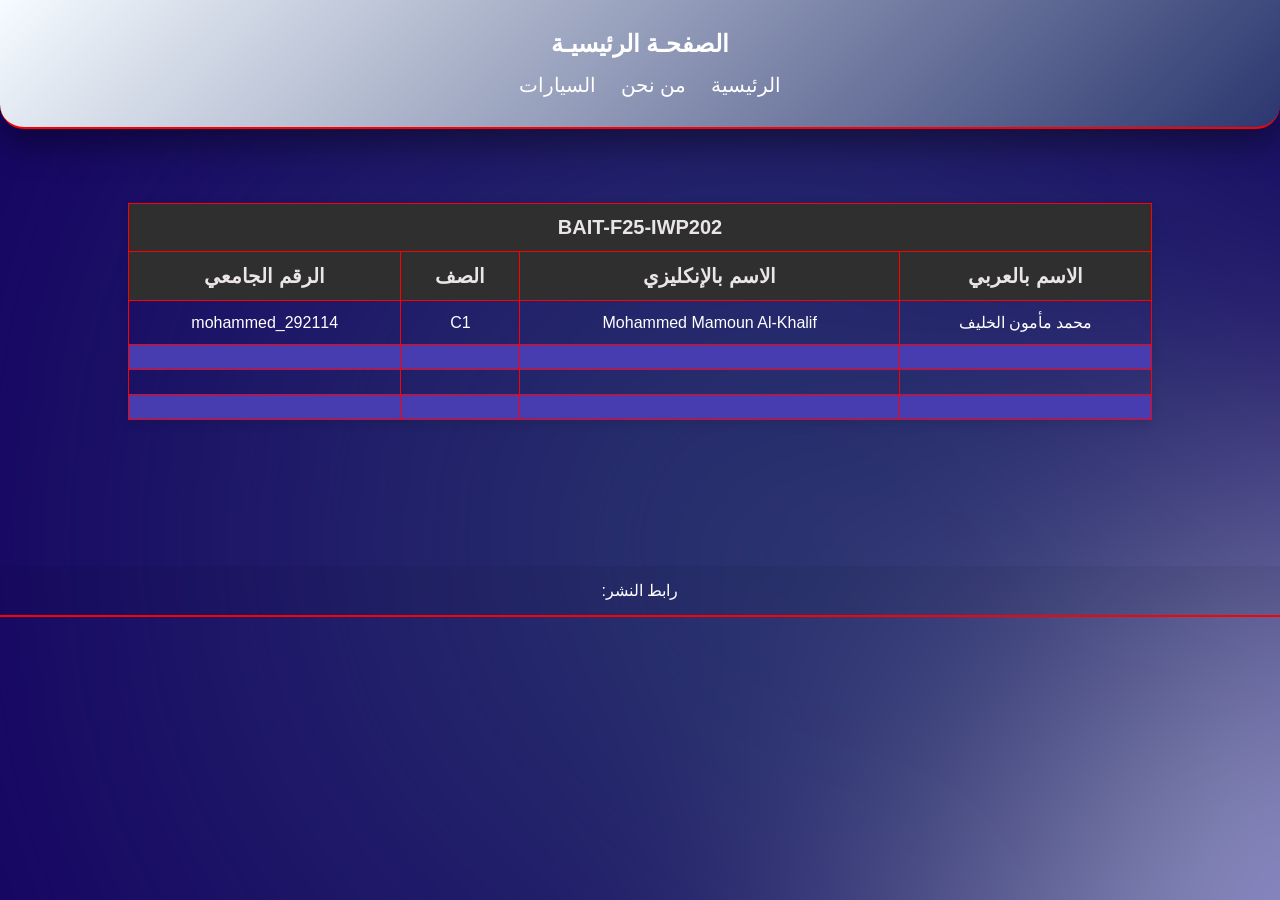
<file: index.html>
<!DOCTYPE html>
    <html lang="en">
    <head>
        <meta charset="UTF-8">
        <meta name="viewport" content="width=device-width, initial-scale=1.0" >
        <title>Home</title>
        <link rel="stylesheet" href="style.css"> <!-- ربط ملف CSS -->
    </head>
    <div class="background"></div>
    <body>
        
        <header>

<h2 >الصفحـة الرئيسيـة</h2> <!-- عنوان رئيسي -->

<!-- قائمة التنقل -->
<nav>
<a href="index.html">الرئيسية</a>
<a href="AboutUs.html">من نحن</a>
<a href="Cars.html">السيارات</a>
</nav>

</header>

<center>
    <br><br><br>
<table border="1" dir="rtl" class="table">
 <tr > <th colspan="5"> BAIT-F25-IWP202
</th></tr>
  <tr>
    <th>الاسم بالعربي</th>
    <th>الاسم بالإنكليزي</th>
    <th> الصف</th>
    <th>الرقم الجامعي</th>
  </tr>

  

  <tr>
    <td>محمد مأمون الخليف</td>
    <td>Mohammed Mamoun Al-Khalif</td>
    <td>C1</td>
     <td>mohammed_292114</td>
  </tr>

  <tr>
    <td>  </td>
    <td>   </td>
    <td></td>
     <td></td>
  </tr>

  <tr>
    <td>  </td>
    <td>  </td>
    <td></td>
     <td></td>
  </tr>

  <tr>
    <td>  </td>
    <td>  </td>
    <td></td>
     <td></td>
  </tr>
</table>

</center>
<br><br><br><br><br><br><br>
<footer>
<p dir="rtl" >رابط النشر: <a href="">
  </a> </p> <!-- رابط الموقع -->
</footer>

    </body>
    </html>
</file>
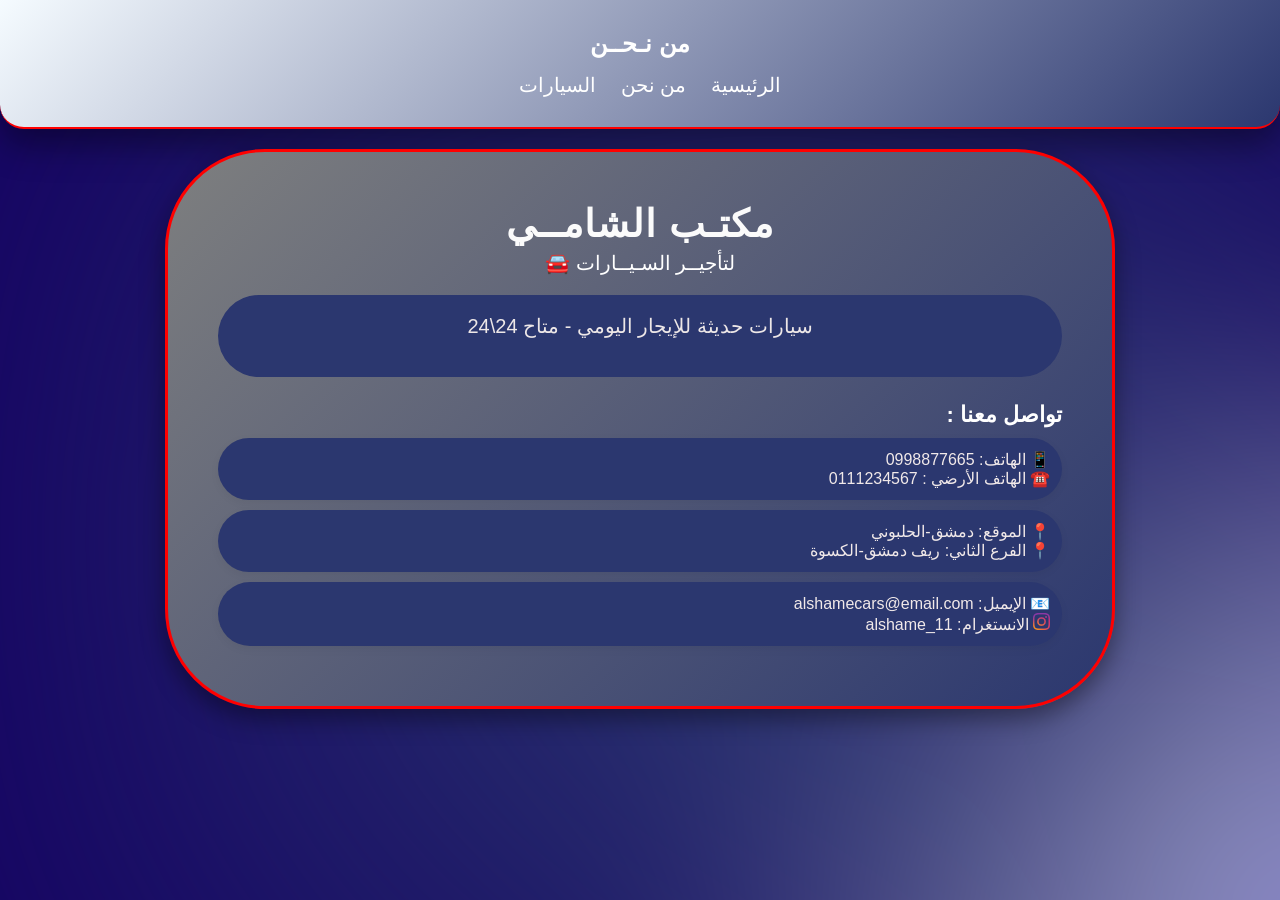
<file: AboutUs.html>
<!DOCTYPE html>
<html lang="ar">
<head dir="rtl">
<meta charset="UTF-8">
<title>About Us</title>
<link rel="stylesheet" href="style.css">
</head>

<body>
 <div class="background"></div>
    <body>
        <header>
<h1> من نـحــن</h1> <!-- عنوان رئيسي -->

<!-- قائمة التنقل -->
<nav>
<a href="index.html">الرئيسية</a> 
<a href="AboutUs.html">من نحن</a> 
<a href="Cars.html">السيارات</a>
</nav>
</header>
<section>
    <h1>مكتـب الشامــي</h1>
    <p> 🚘 لتأجيــر السـيــارات</p>

    <!-- وصف المطعم -->
    <div class="description">
    
        <p>
           سيارات حديثة للإيجار اليومي - متاح 24\24
        </p>
    </div>

    <!-- معلومات التواصل -->
    <div class="contact" dir="rtl">

        <h3 style="color: white;"> تواصل معنا : </h3>

        <p>📱 الهاتف: 0998877665 <br>  ☎️ الهاتف الأرضي : 0111234567 </p>

        <p>📍 الموقع:  دمشق-الحلبوني <br>📍 الفرع الثاني:  ريف دمشق-الكسوة 
        </p>
<p>📧 الإيميل: alshamecars@email.com <br>  <img src="صور/انستا.png"  width="17cm" height="17cm" alt="" > الانستغرام: alshame_11</p>
    </div>

</section>


</body>
</html>
</file>
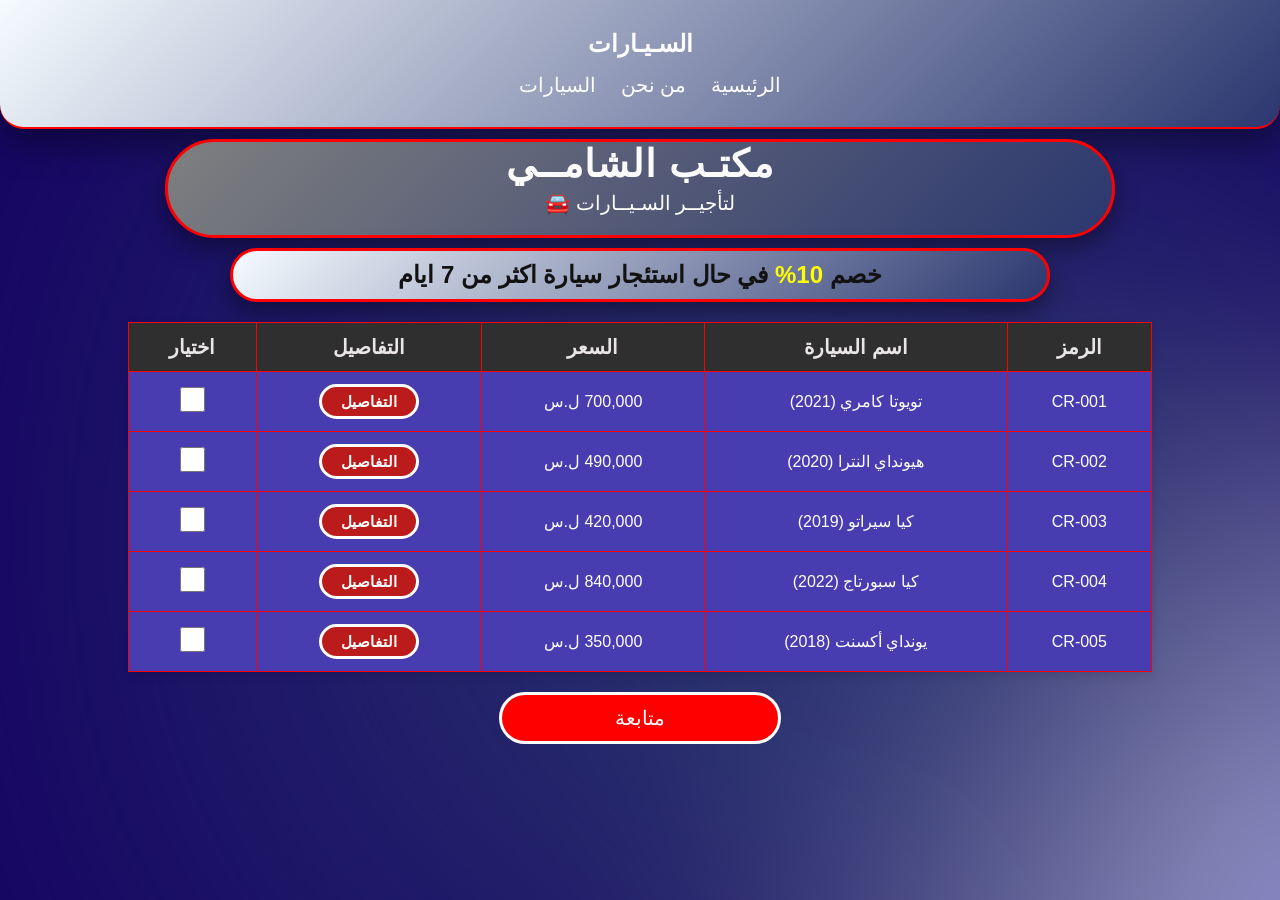
<file: Cars.html>
<!DOCTYPE html>
<html lang="ar">
<head>
<meta charset="UTF-8">
<title>Meals</title>

<link rel="stylesheet" href="style.css">
<script src="myFunctions.js"></script>
<script src="https://code.jquery.com/jquery-3.6.0.min.js"></script> <!--المكتبة-->

</head>

<body>

<div class="background"></div>

<header >
<h1> السـيـارات</h1>
<nav>
<a href="index.html">الرئيسية</a> 
<a href="AboutUs.html">من نحن</a> 
<a href="Cars.html">السيارات</a>
</nav>
</header>

<center>
<section style="height: 10%; padding: 0; margin: 10px;">
<h1>مكتـب الشامــي</h1>
<p> 🚘 لتأجيــر السـيــارات</p>
</section>

 <div class="marquee-container">
  <div class="marquee-text">  خصم  <samp style="color: rgb(255, 255, 0);">10%</samp> في حال استئجار سيارة اكثر من 7 ايام</div>
</div>
</center>

<center>
<div id="formDiv" style="display:none;">
<h2>نموذج الطلب</h2>
<form onsubmit="return validateForm()">
<input type="text" id="name" placeholder="الاسم الكامل"><br>
<input type="number" id="nid" placeholder="الرقم الوطني" oninput="detectProvince()"><br>
<span id="province" style="color:rgb(255, 0, 0);"></span><br>
<input type="text" id="address" placeholder="موقعك بالتفصيل"><br>
<input type="text" id="phone" placeholder="رقم الموبايل"><br>
<div class="form-group">
    <label style="color: black;" >تاريخ استلام السيارة</label>
    <input type="date" id="startDate" required>
</div>
<div class="form-group">
    <label style="color: black; " >تاريخ تسليم السيارة</label>
    <input type="date" id="endDate" required  >
</div><br>
<input type="email" id="email" placeholder="الإيميل"><br>
<button type="submit" class="button" style="width:100%;">إرسال</button>
</form>
</div>
</center>

<table border="1" dir="rtl" class="table">
<tr>
<th>الرمز</th>
<th>اسم السيارة</th>
<th>السعر</th>
<th>التفاصيل</th>
<th>اختيار</th>
</tr>

<!--  السيارة 1  -->
<tr>
<td>CR-001</td>
<td>   تويوتا كامري (2021)  </td>
<td>700,000 ل.س </td>
<td align="center">
<button onclick="toggleDetails('d1')" class="qty-t" >التفاصيل</button>
</td>
<td>
<input type="checkbox" class="car-select">
<span class="price" style="display:none;">700000</span>
</td>
</tr>
<tr id="d1" style="display:none;">
<td colspan="5">
<pre style="text-align: right; font-size: 30px;">
<img src="صور/تويوتا كامري (2021).jpg" class="car-image">
<b>نوع الواقود:بنزين
ناقل الحركة:أوتوماتيك
عدد المقاعد:5 مقاعد
عدد الكيلوميترات:45,000 كم
اللون:أبيض لؤلؤي</b>
</pre>
</td>
</tr>

<!--  السيارة 2  -->
<tr>
<td>CR-002</td>
<td> هيونداي النترا (2020)  </td>
<td>490,000 ل.س</td>
<td align="center">
<button onclick="toggleDetails('d2')" class="qty-t">التفاصيل</button>
</td>
<td>
<input type="checkbox" class="car-select">
<span class="price" style="display:none;">490000</span>
</td>
</tr>
<tr id="d2" style="display:none;">
<td colspan="5">
<pre style="text-align: right; font-size: 30px;">
 <img src="صور/هيونداي النترا (2020).jpg" class="car-image">
<b>نوع الواقود:بنزين
ناقل الحركة:أوتوماتيك
عدد المقاعد:5 مقاعد
عدد الكيلوميترات:62,000 كم
اللون:فضي </b>
</pre>
</td>
</tr>

<!--  السيارة 3  -->
<tr>
<td>CR-003</td>
<td>   كيا سيراتو (2019)  </td>
<td>420,000 ل.س </td>
<td align="center">
<button onclick="toggleDetails('d3')" class="qty-t">التفاصيل</button>
</td>
<td>
<input type="checkbox" class="car-select">
<span  class="price" style="display:none;">420000</span>
</td>
</tr>
<tr id="d3" style="display:none;">
<td colspan="5">
<pre style="text-align: right; font-size: 30px;">
 <img src="صور/كيا سيراتو (2019).jpg" class="car-image">
<b>نوع الواقود:بنزين
ناقل الحركة:أوتوماتيك
عدد المقاعد:5 مقاعد
عدد الكيلوميترات:78,000 كم
اللون:أسود</b>
</pre>
</td>
</tr>

<!--  السيارة 4  -->
<tr>
<td>CR-004</td>
<td>  كيا سبورتاج (2022) </td>
<td> 840,000 ل.س</td>
<td align="center">
<button onclick="toggleDetails('d4')" class="qty-t">التفاصيل</button>
</td>
<td>
<input type="checkbox" class="car-select">
<span class="price" style="display:none;">840000</span>
</td>
</tr>
<tr id="d4" style="display:none;">
<td colspan="5">
<pre style="text-align: right;font-size: 30px;">
<img src="صور/كيا سبورتاج (2022).jpg" class="car-image">
<b>نوع الواقود:بنزين
ناقل الحركة:أوتوماتيك
عدد المقاعد:5 مقاعد
عدد الكيلوميترات:28,000 كم
اللون:رمادي </b>
</pre>
</td>
</tr>

<!--  السيارة 5  -->
<tr>
<td>CR-005</td>
<td>    يونداي أكسنت (2018)    </td>
<td>350,000 ل.س </td>
<td align="center">
<button onclick="toggleDetails('d5')" class="qty-t">التفاصيل</button>
</td>
<td>
<input type="checkbox" class="car-select">
<span class="price" style="display:none;">350000</span>
</td>
</tr>
<tr id="d5" style="display:none;">
<td colspan="5">
<pre style="text-align: right; font-size: 30px;">
<img src="صور/يونداي أكسنت (2018).jpg" class="car-image">
<b>نوع الواقود:بنزين
ناقل الحركة:أوتوماتيك
عدد المقاعد:5 مقاعد
عدد الكيلوميترات:95,000 كم
اللون:أحمر داكن 
</b></pre>
</td>
</tr>

</table>
<!-- زر متابعة -->
<center><button onclick="showForm()" class="button">متابعة</button>
</center>

</body>
</html>
</file>
<file: style.css>
/*   تنسيق صفحة  السيارات   */
.marquee-container {
  width: 64%;           
  overflow: hidden;        /* إخفاء النص عندما يخرج عن الحدود */
    background: linear-gradient(135deg, #f5fbff, #2b376f); 
     border-radius: 100px; 
         border:solid red ;
    box-shadow: 0 10px 25px rgba(0, 0, 0, 0.4); 
  padding: 10px 0;
  white-space: nowrap;     /* منع النص من الانقسام لعدة أسطر */
}
.marquee-text {
  display: inline-block;
  font-size: 24px;        
  font-weight: bold;
  color: #121212;
  /* تطبيق الحركة: اسم الحركة | مدة الدورة | الخطيّة | التكرار اللانهائي */
  animation: marquee-animation 10s linear infinite;
}
/*  تحديد نقطة بداية ونهاية الحركة */
@keyframes marquee-animation {
  0% {
    transform: translateX(100%); /* البداية: من خارج الشاشة جهة اليمين */
  }
  100% {
    transform: translateX(-100%); /* النهاية: يختفي تماماً جهة اليسار */
  }
}
.car-image {
    width: 300px;      /* عرض ثابت لكل الصور */
    height: 200px;     /* ارتفاع ثابت لكل الصور */
    object-fit: cover; /* لقص الزوائد وجعل الصورة تملأ المساحة دون أي تشوه */
    border-radius: 8px; /* إطار جمالي دائرتي الأطراف */
}
form {
  width: 380px;
  background: #ffffff;
  padding: 25px;
  border-radius: 16px;
  border: 1px solid rgba(0,0,0,0.08);
  box-shadow: 0 15px 30px rgba(0,0,0,0.15);
}
form input {
  width: 100%;
  padding: 10px 12px;
  margin-bottom: 12px;
  border-radius: 10px;
  border: 1px solid #ddd;
  outline: none;
  transition: 0.3s;
  font-size: 14px;
}
/* عند الضغط */
form input:focus
{
  border-color: #ff0000;
  box-shadow: 0 0 6px rgba(63, 31, 31, 0.3);
}
.button {
  width: 22%;
  padding: 11px;
  border: solid white;
  border-radius:  100px;

  background: #ff0000;
  color: white;
  font-size: 20px;
  cursor: pointer;
  transition: 0.3s;
}

.button:hover {
  background: #ffffff;
  color: red;
  border: solid red;
  transform: translateY(-1px);
}

/* زر التفاصيل   */
.qty-t {
    width: 100px;
    height: 35px;
    font-size: 15px;
    font-weight: bold;
    border: solid white;
    border-radius: 100px;
    cursor: pointer;
    background-color: #bc1b1b;
    color: white;
    transition: 0.2s;
}

/* عند المرور */
.qty-t:hover {
     background: #ffffff;
  color: red;
  border: solid red;
    transform: scale(1.1);
}

/*  زر الاختيار */
.car-select {
    width: 25%;
    height: 25px;
}
/* عند المرور */
.car-select:hover {
    transform: scale(1.3);
}




/*   تنسيق صفحة من نحن   */
section {
    max-width: 950px; /* يحدد عرض المحتوى وما يخليه يتمدد كثير */
    margin: 20px auto; 
    padding: 50px; 
    border:solid red ;
    font-family: Arial, sans-serif; 
    background: linear-gradient(135deg, #7e7f7f, #2b376f); 
    border-radius: 100px; 
    box-shadow: 0 10px 25px rgba(0, 0, 0, 0.4); 
    text-align: center; }
/* اسم المطعم (h1) */
section h1 {
    font-size: 38px; 
    color: #fbfbfb; 
    margin-bottom: 5px; 
    letter-spacing: 1px; /* يوسع الحروف     */}
/* الوصف الصغير تحت الاسم */
section  p {     font-size: 20px; 
    color: #ffffff; 
    margin-bottom: 20px; }
/* صندوق الوصف */
.description {
    margin: 20px 0; /* مسافة فوق وتحت */
    padding: 15px; /* مسافة داخلية */
    background: #2b376f; 
    border-radius: 100px;  
}
/* نص الوصف */
.description p {
    font-size: 20px; 
    color: #ede7e7; 
    line-height: 1.6; /* تباعد بين الأسطر   */}
/* عنوان معلومات التواصل */
.contact h3 { color: rgb(23, 23, 23);
    text-align: right;
    margin-top: 25px; /* مسافة فوق العنوان */
    font-size: 22px; 
    color: #332d2d; 
}
/* كل سطر من معلومات التواصل */
.contact p {color: rgb(241, 233, 233);
    text-align: right;
    font-size: 16px; 
    background: #2b376f; 
    margin: 10px auto; 
    padding: 12px; 
    width: 100%; 
    border-radius: 100px; 
    box-shadow: 0 3px 10px rgba(0,0,0,0.05); 
    gap: 10px; /* مسافة بين الأيقونة والنص */
    transition: 0.3s; /* حركة ناعمة عند التغيير */}
/* تأثير عند المرور بالماوس */
.contact p:hover {
    background: #4825d0; 
    transform: scale(1.03); }





/* تحديد إعدادات عامة لكل العناصر  والصفحات*/
*{
    margin:0; /* إزالة المسافات الخارجية الافتراضية */
    padding:0; /* إزالة المسافات الداخلية الافتراضية */
    box-sizing:border-box; /* يخلي العرض والطول يشملوا البادينغ والحدود */
    font-family: 'Segoe UI', sans-serif; /* نوع الخط */}
/* تنسيق الصفحة بالكامل */
body{
    height:100vh; /* ارتفاع الصفحة كامل الشاشة */
    background:#160563; /* لون خلفية أساسي داكن */
    overflow-x:hidden; /* منع سكرول أفقي */
    color:white; /* لون النص أبيض */}
/* خلفية الألوان المتحركة */
.background{
    position:fixed; /* تثبيت العنصر بالخلف */
    width:200%; /* عرض أكبر من الشاشة ليعطي حركة */
    height:200%; /* ارتفاع أكبر من الشاشة */
    background: 
        radial-gradient(circle at 30% 30%, #2b376f, transparent 40%), 
        radial-gradient(circle at 70% 70%, #453ad7, transparent 40%), 
        radial-gradient(circle at 50% 50%, #fbfbfb, transparent 40%); 
    animation: move 15s infinite alternate; /* تشغيل حركة اسمها move */
    z-index:-1; /* إرسال العنصر للخلف */
    filter: blur(100px); /* تمويه قوي ليعطي تأثير ناعم */}
/* تعريف حركة الخلفية */
@keyframes move{
    0%{ transform: translate(-15%, -15%) } /* بداية الحركة */
    100%{ transform: translate(15%, 15%) } /* نهاية الحركة */}
/* تنسيق الهيدر */
header {
    display: flex; /* استخدام نظام الفليكس لتنظيم المحتوى */
    flex-direction: column; /* تحويل الترتيب من أفقي إلى عمودي لتصبح العناصر تحت بعضها */
    align-items: center; /* توسيط جميع العناصر في منتصف الشاشة */
    justify-content: center; /* توسيط المحتوى عمودياً داخل الهيدر */
    gap: 15px; /* إضافة مسافة فاصلة ومتناسقة بين كل عنصر والذي تحته */
    padding: 30px 20px; /* مسافات داخلية واسعة لمنح التصميم مساحة للتنفس */
    background: linear-gradient(135deg, #f5fbff, #2b376f); 
    border-radius: 0 0 24px 24px; /* انحناء         */
    box-shadow: 0 15px 35px rgba(0, 0, 0, 0.4); /* ظل عميق       */
    border-bottom: 2px solid #ff0000; /* خط سفلي ملون       */
}
/* عنوان الهيدر */
header h1{
    font-size:24px; /* حجم الخط */}
/* الروابط */
nav a{
    font-size: 20px;
    margin-left:20px; /* مسافة بين الروابط */
    text-decoration:none; /* إزالة الخط تحت الرابط */
    color:white; /* لون النص */
    position:relative; /* لحتى نستخدم ::after */}
/* الخط السفلي المتحرك تحت الرابط */
nav a::after{
    content:""; /* عنصر وهمي */
    position:absolute; /* تحديد موقعه */
    width:0%; /* يبدأ بدون عرض */
    height:5px; /* سماكة الخط */
    background:#ff0000; /* لون الخط */
    left:0; /* يبدأ من اليسار */
    bottom:-4px; /* تحت النص */
    transition:0.3s; /* سرعة الحركة */}
/* عند تمرير الماوس */
nav a:hover::after{
    width:100%; /* الخط يتمدد بالكامل */}

    footer{
  color: #ffffff;
    text-align:center; /* توسيط النص */
    padding:15px; /* مسافة داخلية */
    background:rgba(0, 0, 0, 0.05); /* خلفية شفافة */
    border-bottom: 2px solid #ff0000;
}
.table {
  width: 80%; /*عرض الجدول  */
  margin: 20px auto; /* مسافة من الأعلى والأسفل + توسيط الجدول */
  border-collapse: collapse; /* دمج الحدود بين الخلايا لتظهر بشكل متصل */
  font-family: Arial, sans-serif; /* نوع الخط داخل الجدول */
  box-shadow: 0 4px 10px rgba(0,0,0,0.1); /* ظل خفيف حول الجدول  */}
.table th {
  background-color: #2f2f30; /* لون خلفية رأس الجدول */
  color: rgb(234, 230, 230); /* لون النص داخل الرأس */
  padding: 12px; /* مسافة داخلية داخل الخلية */
  text-align: center; /* توسيط النص */
  font-size: 20px; /* حجم الخط */}
.table td {
  padding: 12px; /* مسافة داخلية للخلايا */
  text-align: center; /* توسيط النص داخل الخلية */}
.table tr:nth-child(even) {
  background-color: #473db1; /* تلوين الصفوف الزوجية   */}
.table tr:hover {
  background-color: #3e3e3e; /* تغيير لون الصف عند مرور الماوس */
  transition: 0.3s; /* جعل تغيير اللون تدريجي وسلس */}
.table, th, td {
border: 1px solid #ff0000; /* إضافة حدود خفيفة للجدول والخلايا */}
</file>
